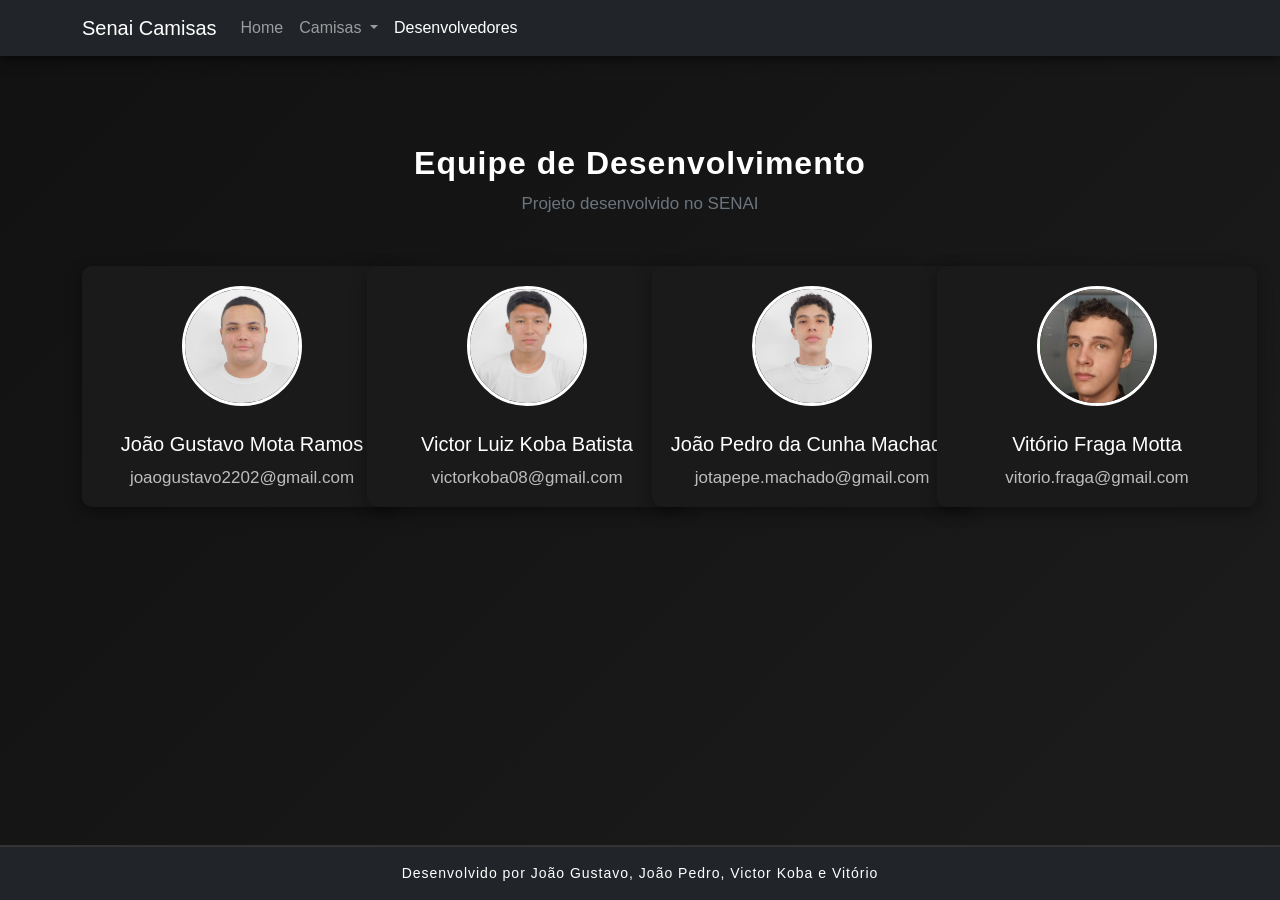
<file: html/desenvolvedores.html>
<!doctype html>
<html lang="pt-br">

<head>
<meta charset="utf-8">
<meta name="viewport" content="width=device-width, initial-scale=1">

<title>Desenvolvedores</title>

<link rel="stylesheet" href="https://cdn.jsdelivr.net/npm/bootstrap@5.3.1/dist/css/bootstrap.min.css">
<link rel="stylesheet" href="../css/style_camisas.css">

<style>

/* garante footer no final da tela */
body{
display:flex;
flex-direction:column;
min-height:100vh;
}

main{
flex:1;
}

/* aumenta um pouco os cards */
.dev-card{
width: 320px;
}



</style>

</head>

<body>

<!-- NAVBAR -->
<nav class="navbar col-12 position-fixed navbar-expand-lg navbar-dark bg-dark" style="z-index:999;">
<div class="container col-11 m-auto">

<a class="navbar-brand" href="../index.html">Senai Camisas</a>

<button class="navbar-toggler" type="button" data-bs-toggle="collapse" data-bs-target="#navbarContent">
<span class="navbar-toggler-icon"></span>
</button>

<div class="collapse navbar-collapse" id="navbarContent">

<ul class="navbar-nav me-auto">

<li class="nav-item">
<a class="nav-link" href="../index.html">Home</a>
</li>

<li class="nav-item dropdown">

<a class="nav-link dropdown-toggle" href="#" role="button" data-bs-toggle="dropdown">
Camisas
</a>

<ul class="dropdown-menu">
<li><a class="dropdown-item" href="../html/camisa1.html">AC Milan</a></li>
<li><a class="dropdown-item" href="../html/camisa2.html">Real Madrid</a></li>
<li><a class="dropdown-item" href="../html/camisa3.html">Liverpool</a></li>
</ul>

</li>

<li class="nav-item">
<a class="nav-link active" href="#">Desenvolvedores</a>
</li>

</ul>

</div>
</div>
</nav>

<br><br><br><br>

<main>

<!-- TÍTULO -->
<div class="container text-center my-5">
<h2 class="text-white">Equipe de Desenvolvimento</h2>
<p class="text-secondary">Projeto desenvolvido no SENAI</p>
</div>

<!-- CARDS -->
<div class="container">

<div class="row g-4 justify-content-center">

<div class="col-md-3">
<div class="card dev-card text-center">
<img src="../joaoG-copia.JPG" class="dev-img" alt="João">
<div class="card-body">
<h5 class="card-title">João Gustavo Mota Ramos</h5>
<p class="card-text">joaogustavo2202@gmail.com</p>
</div>
</div>
</div>

<div class="col-md-3">
<div class="card dev-card text-center">
<img src="../koba.png" class="dev-img" alt="Victor">
<div class="card-body">
<h5 class="card-title">Victor Luiz Koba Batista</h5>
<p class="card-text">victorkoba08@gmail.com</p>
</div>
</div>
</div>

<div class="col-md-3">
<div class="card dev-card text-center">
<img src="../joaoP-copia.JPG" class="dev-img" alt="João Pedro">
<div class="card-body">
<h5 class="card-title">João Pedro da Cunha Machado</h5>
<p class="card-text">jotapepe.machado@gmail.com</p>
</div>
</div>
</div>

<div class="col-md-3">
<div class="card dev-card text-center">
<img src="../vitorio.png" class="dev-img" alt="Vitório">
<div class="card-body">
<h5 class="card-title">Vitório Fraga Motta</h5>
<p class="card-text">vitorio.fraga@gmail.com</p>
</div>
</div>
</div>

</div>
</div>

</main>

<!-- FOOTER -->
<footer class="bg-dark text-white text-center py-3">
Desenvolvido por João Gustavo, João Pedro, Victor Koba e Vitório
</footer>

<script src="https://cdn.jsdelivr.net/npm/bootstrap@5.3.1/dist/js/bootstrap.bundle.min.js"></script>

</body>
</html>
</file>
<file: css/style_camisas.css>
body{
    background: linear-gradient(135deg, #111, #1c1c1c);
    font-family: Arial, Helvetica, sans-serif;
    color: white;
}

.navbar{
    box-shadow: 0 3px 10px rgba(0,0,0,0.6);
}

section{
    border-bottom: 2px solid #333;
}

section img{
    border-radius: 10px;
    padding: 5px;
    background-color: #000;
    transition: 0.3s;
}

section img:hover{
    transform: scale(1.05);
    box-shadow: 0 0 20px rgba(255,255,255,0.4);
}

/* TÍTULO */
h2{
    font-weight: bold;
    letter-spacing: 1px;
}

/* TEXTO */
p{
    font-size: 17px;
    line-height: 1.6;
}

.fa-star{
    font-size: 20px;
    margin-right: 3px;
}

iframe{
    border-radius: 10px;
    border: 3px solid white;
    box-shadow: 0 0 15px rgba(0,0,0,0.7);
}

footer{
    margin-top: 40px;
    font-size: 14px;
    letter-spacing: 1px;
    border-top: 2px solid #333;
}

.navbar .nav-link:hover{
    color: #f8c146 !important;
}

.dropdown-menu{
    background-color: #1a1a1a;
}

.dropdown-item{
    color: white;
}

.dropdown-item:hover{
    background-color: #ffffff;
}
.video-container{
position:relative;
padding-bottom:56.25%;
height:300px;
overflow:hidden;
max-width:900px;
margin:auto;
}

.video-container iframe{
position:absolute;
top:0;
left:0;
width:100%;
height:80%;
border-radius:10px;
}
/* ===== CARDS DESENVOLVEDORES ===== */

.dev-card{
background:#1a1a1a;
color:white;
border:none;
border-radius:10px;
transition:0.3s;
box-shadow:0 5px 15px rgba(0,0,0,0.4);
}

.dev-card:hover{
transform:translateY(-8px);
}

.dev-img{
width:120px;
height:120px;
border-radius:50%;
object-fit:cover;
margin:20px auto 10px auto;
border:3px solid white;
}

.card-text{
color:#bdbdbd;
}
</file>
